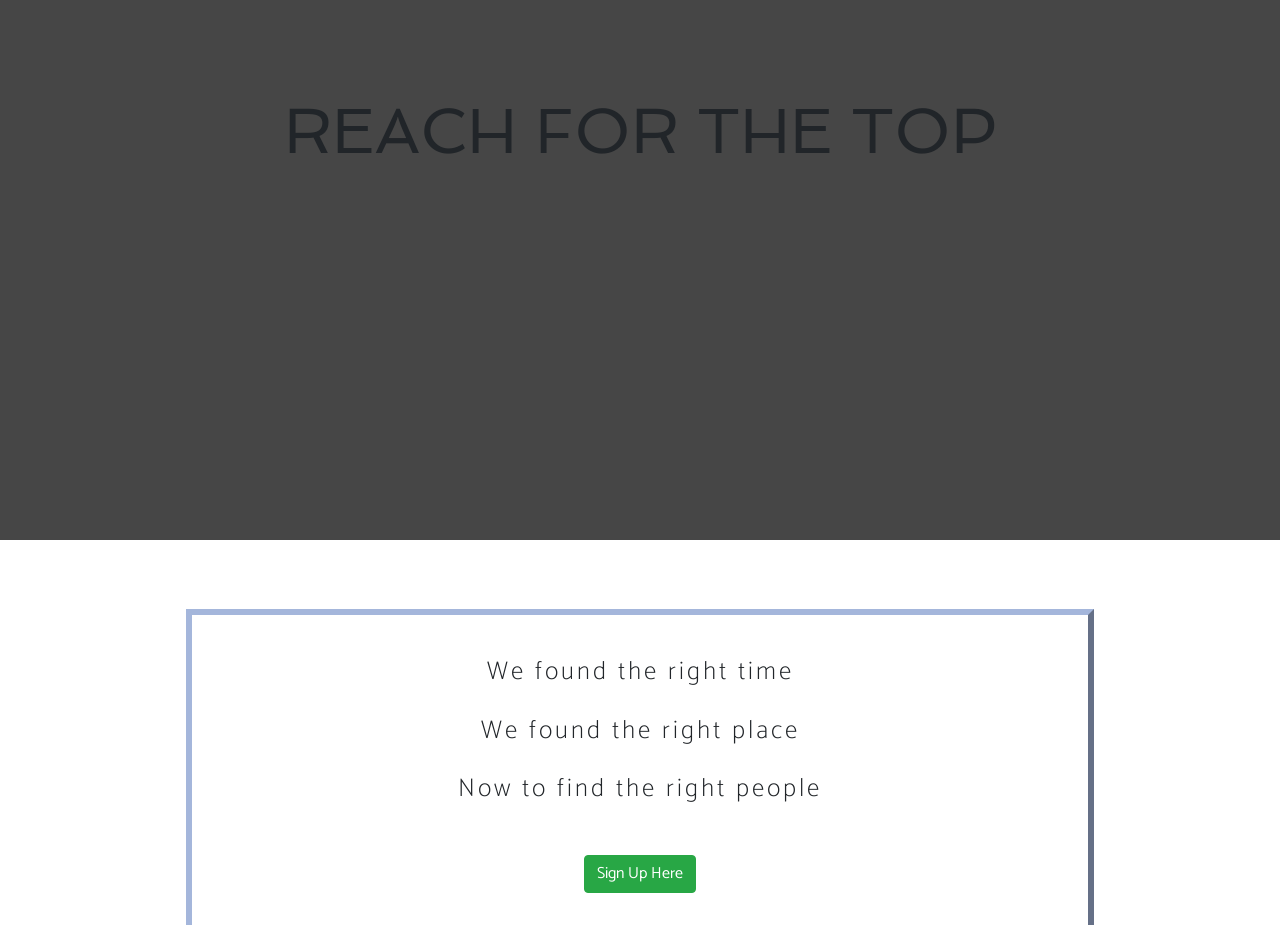
<file: index.html>
<!DOCTYPE html>
<html>
<head>
	<meta name="viewport" content="width=device-width, initial-scale=1.0">
	<link rel="stylesheet" href="https://maxcdn.bootstrapcdn.com/bootstrap/4.0.0-alpha.6/css/bootstrap.min.css" integrity="sha384-rwoIResjU2yc3z8GV/NPeZWAv56rSmLldC3R/AZzGRnGxQQKnKkoFVhFQhNUwEyJ" crossorigin="anonymous">
	<link rel="stylesheet" type="text/css" href="startupcss.css">
	<link href="https://fonts.googleapis.com/css?family=Catamaran|Spinnaker" rel="stylesheet">
	<title>Startup Landing Page</title>
</head>
<body>
	<div class="div1">
		<div class="div1bg">
			<div class="d1text-container">

				<h1 class="display-1">REACH FOR THE TOP</h1>
			</div>
		</div>

	<div class="d2text-container">
		<h1 class="display-2">We found the right time</h1>
		<h1 class="display-2">We found the right place</h1>
		<h1 class="display-2">Now to find the right people</h1>
			<div class="btn-container">
		<a href="startupform.html" target="blank" class="btn btn-success">Sign Up Here</a>
	</div>

	</div>


</body>




<!-- !JS SCRIPTS! -->
<script src="https://code.jquery.com/jquery-3.3.1.slim.min.js" integrity="sha384-q8i/X+965DzO0rT7abK41JStQIAqVgRVzpbzo5smXKp4YfRvH+8abtTE1Pi6jizo" crossorigin="anonymous"></script>
<script src="https://cdnjs.cloudflare.com/ajax/libs/popper.js/1.14.7/umd/popper.min.js" integrity="sha384-UO2eT0CpHqdSJQ6hJty5KVphtPhzWj9WO1clHTMGa3JDZwrnQq4sF86dIHNDz0W1" crossorigin="anonymous"></script>
<script src="https://stackpath.bootstrapcdn.com/bootstrap/4.3.1/js/bootstrap.min.js" integrity="sha384-JjSmVgyd0p3pXB1rRibZUAYoIIy6OrQ6VrjIEaFf/nJGzIxFDsf4x0xIM+B07jRM" crossorigin="anonymous"></script>

</body>
</html>
</file>
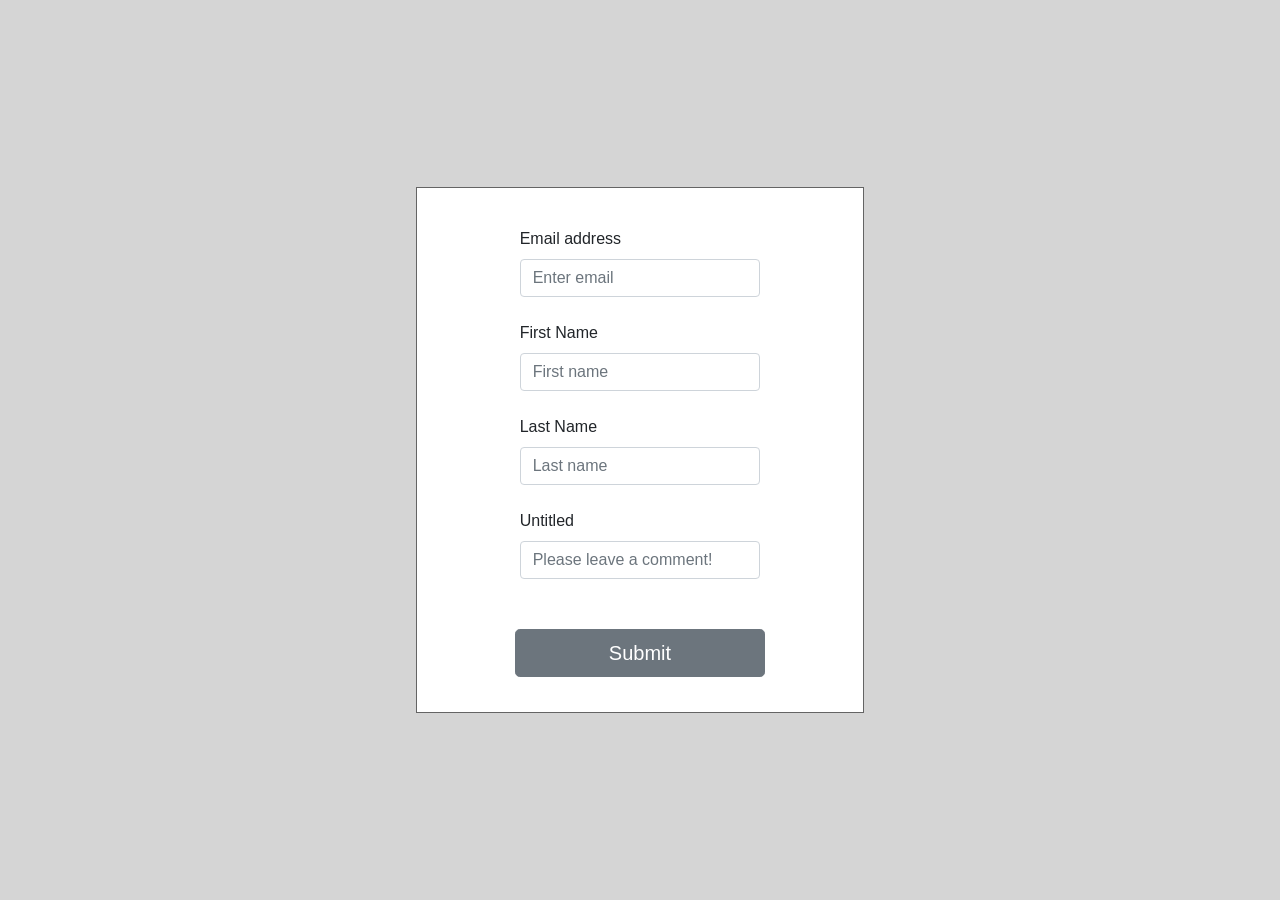
<file: startupform.html>
<!DOCTYPE html>
<html>
<head>
	<meta name="viewport" content="width=device-width, initial-scale=1.0">
	<link rel="stylesheet" href="https://maxcdn.bootstrapcdn.com/bootstrap/4.0.0-alpha.6/css/bootstrap.min.css" integrity="sha384-rwoIResjU2yc3z8GV/NPeZWAv56rSmLldC3R/AZzGRnGxQQKnKkoFVhFQhNUwEyJ" crossorigin="anonymous">
	<link rel="stylesheet" type="text/css" href="startupcss.css">
	<link href="https://fonts.googleapis.com/css?family=Spinnaker" rel="stylesheet">
	<title>Form Page</title>
</head>
<body>
	
	<div class="bigdiv">
		<div class="emailform">
			<form>
				<div class="row rowform"> 

					<div class="col-8">
						<div class="form-group">
							<label for="exampleInputEmail1">Email address</label>
							<input type="email" class="form-control" id="exampleInputEmail1" aria-describedby="emailHelp" placeholder="Enter email">
						</div>
					</div>

					<div class="col-8">
					    <div class="form-group">
					    	<label for="exampleFirstName1">First Name</label>
					    	<input type="text" class="form-control" placeholder="First name">
					    </div>
				    </div>

				    <div class="col-8">
				    	<div class="form-group">
				    		<label for="exampleLastName1">Last Name</label>
				      		<input type="text" class="form-control" placeholder="Last name">
				      	</div>
			    	</div>
			    	<div class="col-8">
				    	<div class="form-group">
				    		<label for="exampleUntitled1">Untitled</label>
				      		<input type="text" class="form-control" placeholder="Please leave a comment!">
				      	</div>
			    	</div>
			    </div>
			    <div class="btn-container2">
					<button type="submit" class="btn btn-secondary btn-lg btn-block">Submit</button>
				</div>
			</form>
		</div>
	</div>



</body>
</html>
</file>
<file: startupcss.css>
* {
  box-sizing: border-box;
}

html, body {
  height: 100%;
}

/*
█░░ █▀▀█ █▀▀▄ █▀▀▄ ░▀░ █▀▀▄ █▀▀▀   █▀▀█ █▀▀█ █▀▀▀ █▀▀
█░░ █▄▄█ █░░█ █░░█ ▀█▀ █░░█ █░▀█   █░░█ █▄▄█ █░▀█ █▀▀
▀▀▀ ▀░░▀ ▀░░▀ ▀▀▀░ ▀▀▀ ▀░░▀ ▀▀▀▀   █▀▀▀ ▀░░▀ ▀▀▀▀ ▀▀▀*/


.div1 {
  height: 100%;
}
.div1bg {
  height: 60%;
  width: 100%;
  /* Location of the image */
  background-image: url(https://hdqwalls.com/download/skyscraper-buildings-covered-in-fog-3k-1440x900.jpg);
  
  /* Background image is centered vertically and horizontally at all times */
  background-position: center center;
  
  /* Background image doesn't tile */
  background-repeat: no-repeat;
  
  /* Background image is fixed in the viewport so that it doesn't move when 
     the content's height is greater than the image's height */
  background-attachment: fixed;
  
  /* This is what makes the background image rescale based
     on the container's size */
  background-size: cover;
  
  /* Set a background color that will be displayed
     while the background image is loading */
  background-color: #464646;
}

.d1text-container {
  height: 50%;
  text-align: center;
  display: flex;
  align-items: center;
  justify-content: center;

  font-family: 'Spinnaker', sans-serif;
}

.display-1 {
  font-weight: 400;
  font-size: 5vw;
}

.d2text-container {
  margin: 0 auto;
  margin-bottom: 30px;
  margin-top: 75px;
  width: 70%;
  text-align: center;
  font-family: 'Catamaran', sans-serif;
  padding: 2.5%;
  outline-width: 6px;
  outline-style: outset;
  outline-color: #A4B6DB;
}

.display-2 {
  font-weight: 100;
  font-size: 2vw;
  letter-spacing: 3px;
  padding: 10px;
}

.btn-container {
  display: flex;
  justify-content: center;
  margin-top: 40px;
}

/* Extra small devices (phones, 600px and down) */
@media only screen and (max-width: 621px) {
  .display-1 {
    font-size: 10vw;
  font-weight: 400;
}
  .display-2 {
    font-size: 6vw;
}
}


/*
█▀▀ █▀▀█ █▀▀█ █▀▄▀█   █▀▀ █▀▀ █▀▀
█▀▀ █░░█ █▄▄▀ █░▀░█   █░░ ▀▀█ ▀▀█
▀░░ ▀▀▀▀ ▀░▀▀ ▀░░░▀   ▀▀▀ ▀▀▀ ▀▀▀
*/


.bigdiv {
  background-color: #D5D5D5;
  height: 100%;
  width: 100%;
  display: flex;
  justify-content: center;
  align-items: center;

}

.emailform {
  background: white;
  border: 1.5px solid #646464;

  width: 35%;
  padding: 35px;
}

.rowform {
  display: flex;
  justify-content: center;
}

.col-8 {
  margin: 1%;
}

.form-group {
  font-weight: 500;
}


.btn-container2 {
  display: flex;
  justify-content: center;
  margin-top: 8%;
}

.btn-secondary {
  background-color: #6c757d;
  color: white;
  width: 66.66%;
}


@media only screen and (max-width: 875px) {
.emailform {
  width: 100%;
  height: 100%;
  border: none;
}
} 

@media only screen and (max-height: 571px) {
.btn-container2 {
  margin: 8%;
}
} 

@media only screen and (min-width: 875px) {
.emailform {
  width: 60%;
}
} 

/* Medium devices (landscape tablets, 768px and up) */
@media only screen and (min-width: 1210px) {
.emailform {
  width: 35%
}
} 

/* Large devices (laptops/desktops, 992px and up) */
@media only screen and (min-width: 992px) {...} 

/* Extra large devices (large laptops and desktops, 1200px and up) */
@media only screen and (min-width: 1200px) {...}
</file>
